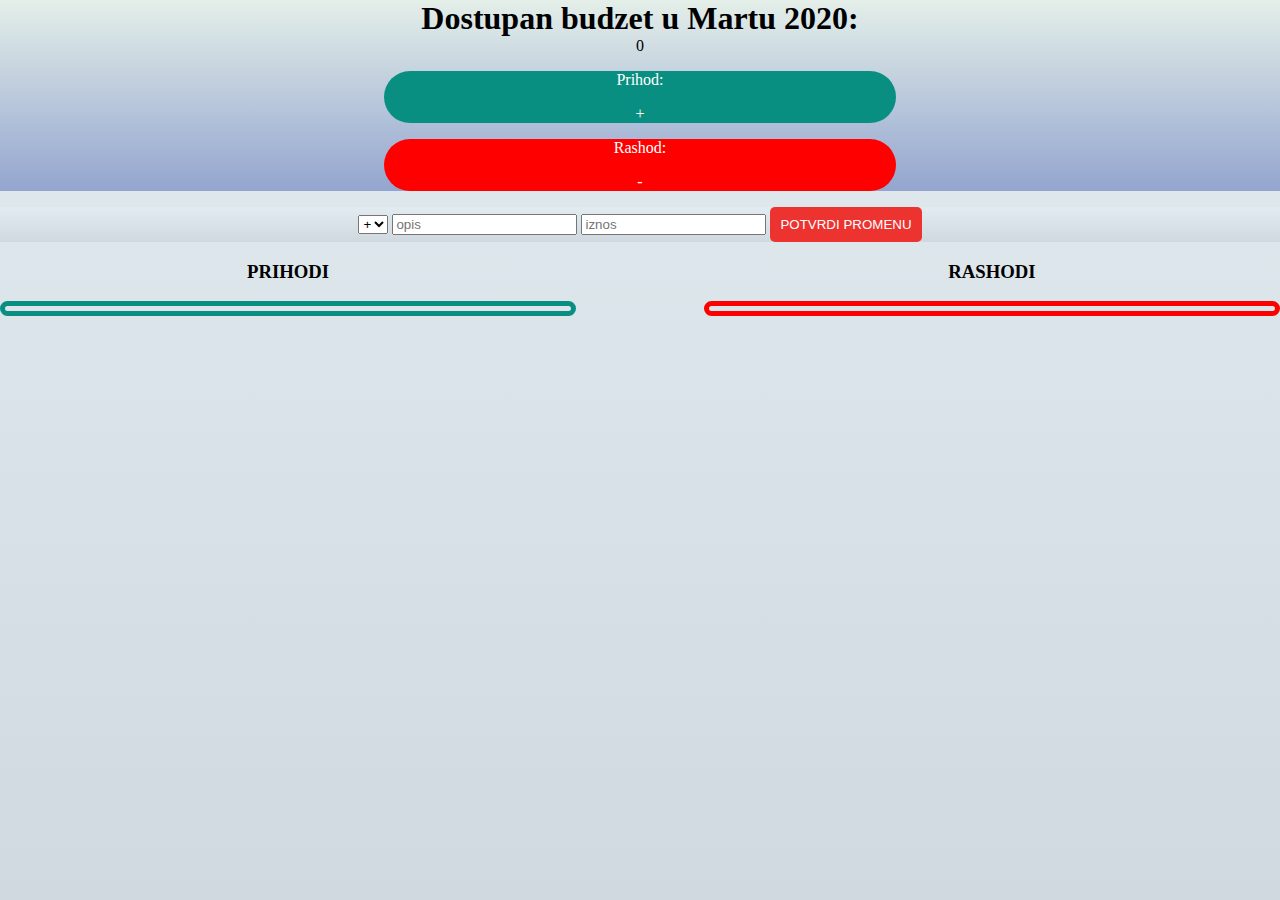
<file: Nedelja5/index.html>
<!DOCTYPE html>
<html lang="en">

<head>
    <meta charset="UTF-8">
    <meta name="viewport" content="width=device-width, initial-scale=1.0">
    <title>Mini Banka</title>
    <link rel="stylesheet" type="text/css" href="style.css">
</head>

<body>
    <div id="container">
        <div id=ukupno>
            <H1>Dostupan budzet u Martu 2020:</H1>
            <div id="saldo">0</div>
            <div id="trenutno-stanje">
                <div id="trenutno-prihodi">
                    <p>Prihod:</p>
                    <p>+</p>
                </div>
                <div id="trenutno-rashodi">
                    <p>Rashod:</p>
                    <p>-</p>
                </div>
            </div>
        </div>
        <div id="unos">
            <form action="">
                <select name="vrsta" id="vrsta-promene">
                    <option value="prihod">+</option>
                    <option value="rashod">-</option>
                </select>
                <input type="text" name="" id="opis-promene" placeholder="opis">
                <input type="number" name="" id="iznos-promene" placeholder="iznos">
                <button type="submit" id="dugme-unos">POTVRDI PROMENU</button>
            </form>
        </div>
        <div id="prikaz">
            <div id="prikaz-prihodi">
                <h3>PRIHODI</h3>
                <div id="prikaz-prihoda">
                    <!-- <p>OPIS</p> <P>IZNOS</P> -->
                </div>
            </div>
            <div id="prikaz-rashodi">
                <h3>RASHODI</h3>
                <div id="prikaz-rashoda">
                    <!-- <p>OPIS</p> <P>IZNOS</P> -->
                </div>
            </div>
        </div>
    </div>
    <script src="index.js"></script>
</body>

</html>
</file>
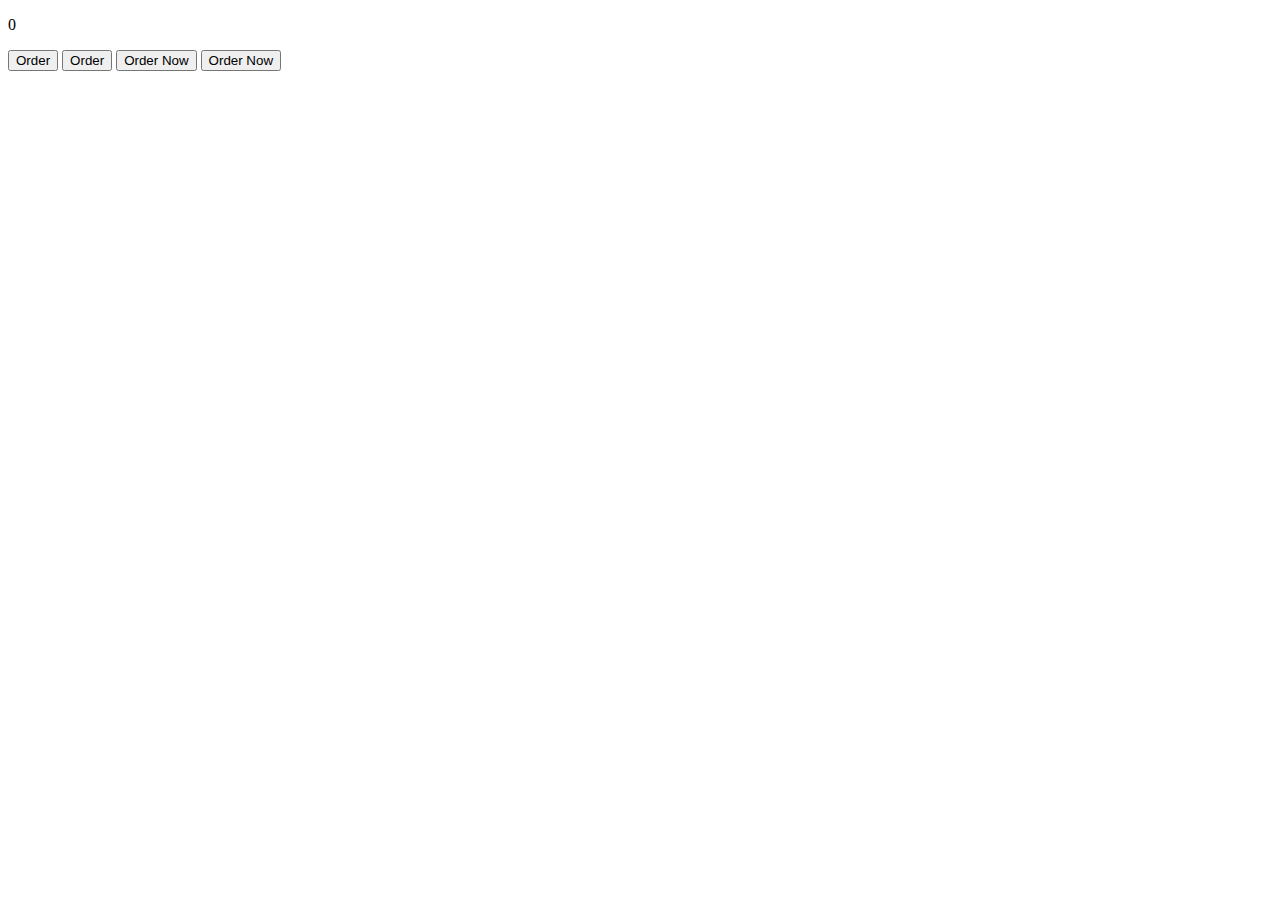
<file: Nedelja3/dugmici.html>
<!DOCTYPE html>
<html lang="en">
<head>
    <meta charset="UTF-8">
    <meta name="viewport" content="width=device-width, initial-scale=1.0">
    <title>Narucite klopu</title>
</head>
<body>
<p id="Brojac">0</p>
<button id="Naruci">Order</button>
<button id="Naruci2">Order</button>
<button id="NaruciOdmah">Order Now</button>
<button id="NaruciOdmah2">Order Now</button>
<p id="Poruka"></p>
<script src="dugmici.js"></script>    
</body>
</html>
</file>
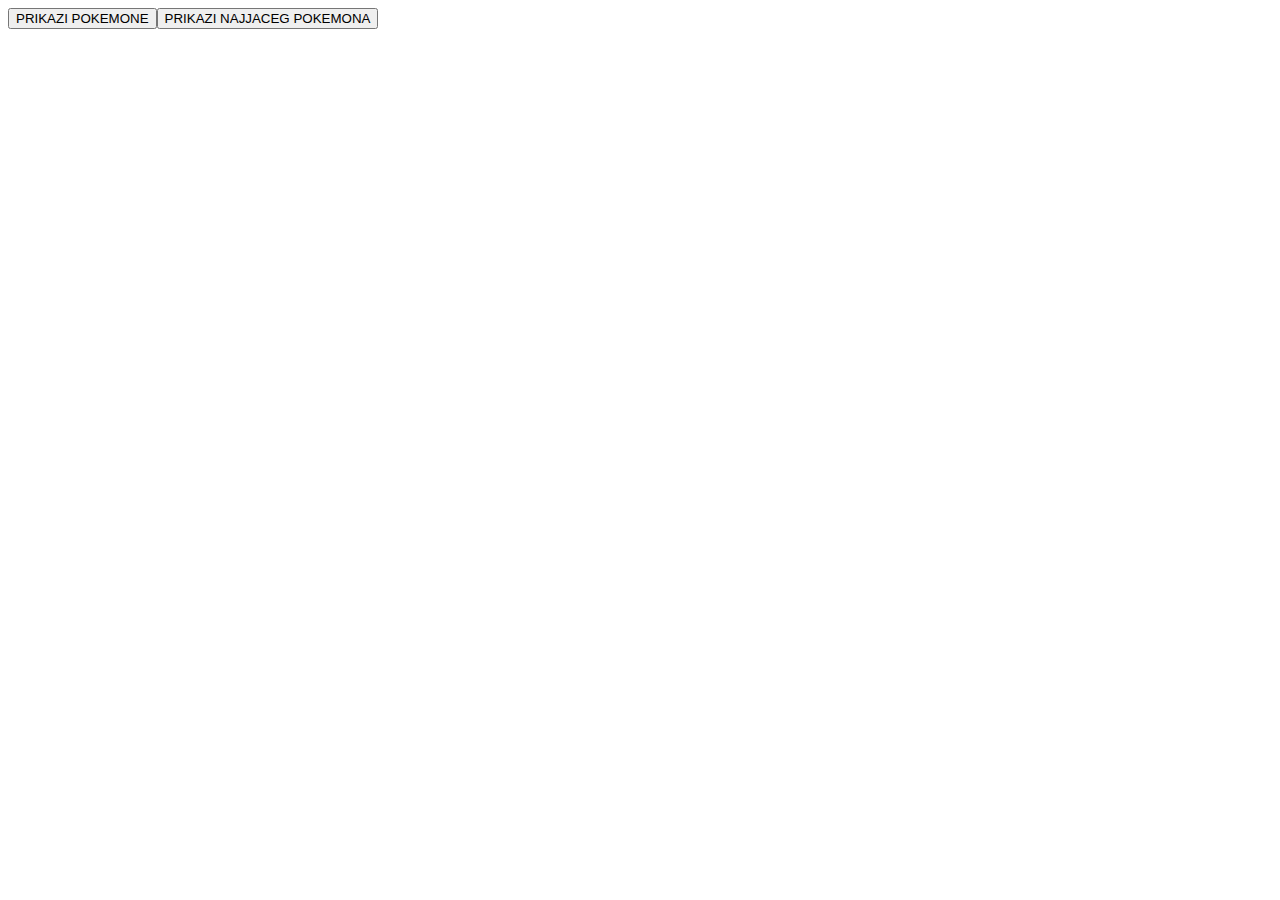
<file: Nedelja4/zadatak1.html>
<!DOCTYPE html>
<html lang="en">

<head>
    <meta charset="UTF-8">
    <meta name="viewport" content="width=device-width, initial-scale=1.0">
    <title>Pokemoni</title>
</head>

<body>
    <div class="wrapper">
        <button id="prikaz">PRIKAZI POKEMONE</button>
        <button id="pobednik">PRIKAZI NAJJACEG POKEMONA</button>
    </div>
    <script src="zadatak1.js"></script>
</body>

</html>
</file>
<file: Nedelja5/style.css>
html,
body {
    height: 100%;
    width: 100%;
    margin: 0;
    padding: 0;
    text-align: center;
    background-image: linear-gradient(to top, #cfd9df 0%, #e2ebf0 100%);
}
h1 {
    margin:0;
    }
  
    
#ukupno{
    
    background-image: linear-gradient(to top, #93a5cf 0%, #e4efe9 100%);
}
#unos{
    background-image: linear-gradient(to top, #cfd9df 0%, #e2ebf0 100%);
}
#prikaz{
    display: flex;
    justify-content: space-between;
    
}
#prikaz-prihodi{
    width: 45%;
   
}
#prikaz-rashodi{
    width: 45%;
 
}
#prikaz-prihoda{
    padding-top: 5px;
    display: flex;
    justify-content: space-between;
    border: 5px solid rgb(9, 143, 129);
border-radius: 10px 10px 10px 10px;
    margin-top: 5px;
}
#prikaz-rashoda{
    padding-top: 5px;
    display: flex;
    justify-content: space-between;
    border: 5px solid red;
    border-radius: 10px 10px 10px 10px;
    margin-top: 5px;
}
#dugme-unos, #dugme-brisanje {
    color: #fff;
    text-transform: uppercase;
    text-decoration: none;
    background: #ed3330;
    padding: 10px;
    border-radius: 5px;
    display: inline-block;
    border: none;
    transition: all 0.4s ease 0s;
    }
    /* #dugme-brisanje {
        visibility: hidden;
    } */

    #trenutno-prihodi, #trenutno-rashodi{
        background-color: rgb(9, 143, 129);
    border-radius: 40px;
    color: white;
    width: 40%;
    margin: auto;
    }
    #trenutno-rashodi{
        background-color: red
    }
</file>
